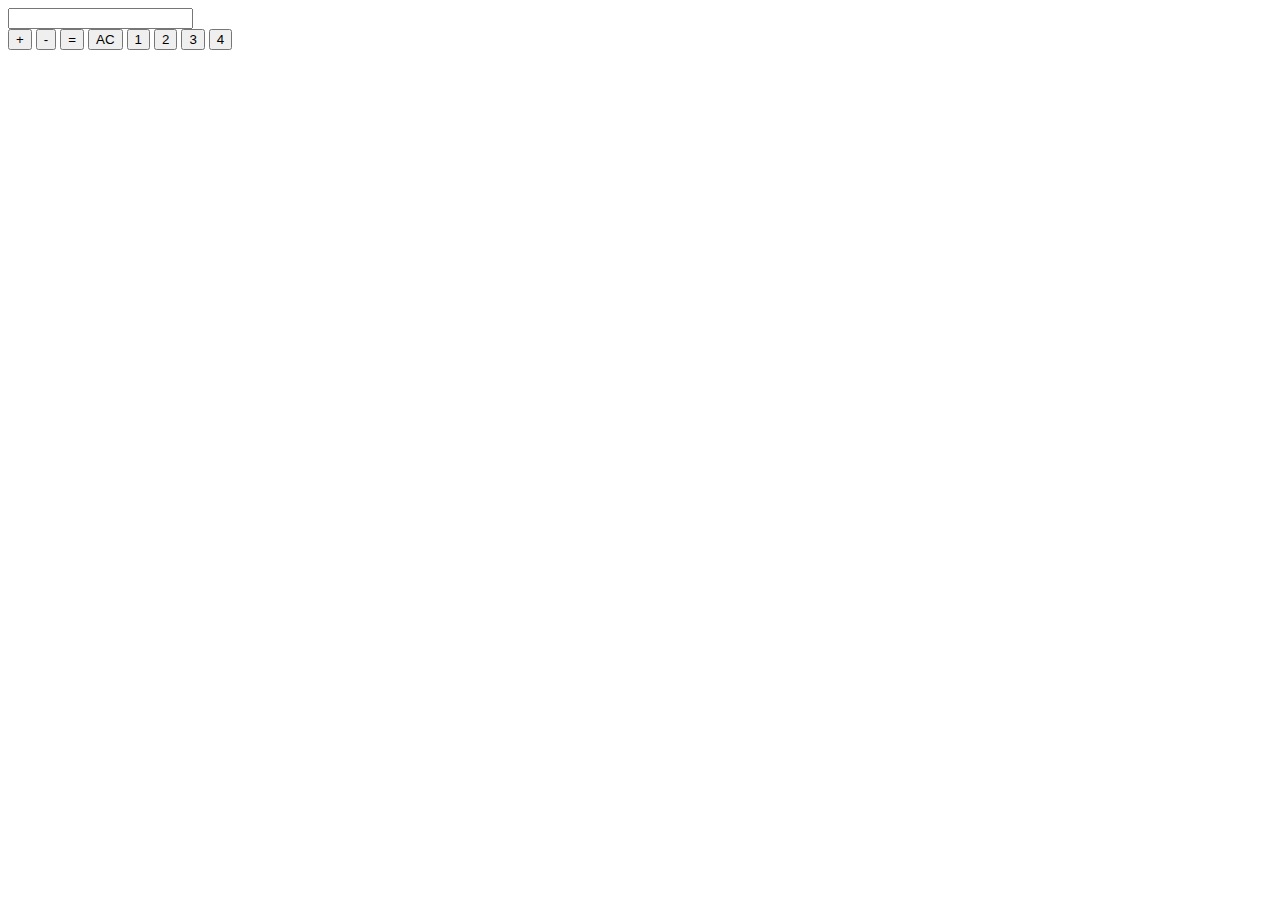
<file: index.html>
<!DOCTYPE html>
<html lang="en">
<head>
    <meta charset="UTF-8">
    <meta name="viewport" content="width=device-width, initial-scale=1.0">
    <title>Document</title>
</head>
<body>
    <div class="calculator">
        <input type="text" id="display" readonly />
        <div class="buttons">
            <button class="button">+</button>
            <button class="button">-</button>
            <button class="button">=</button>
            <button class="button-ac">AC</button>
            <button class="button">1</button>
            <button class="button">2</button>
            <button class="button">3</button>
            <button class="button">4</button>
        </div>    
    </div>    
    <script src="script.js"></script>
</body>
</html>
</file>
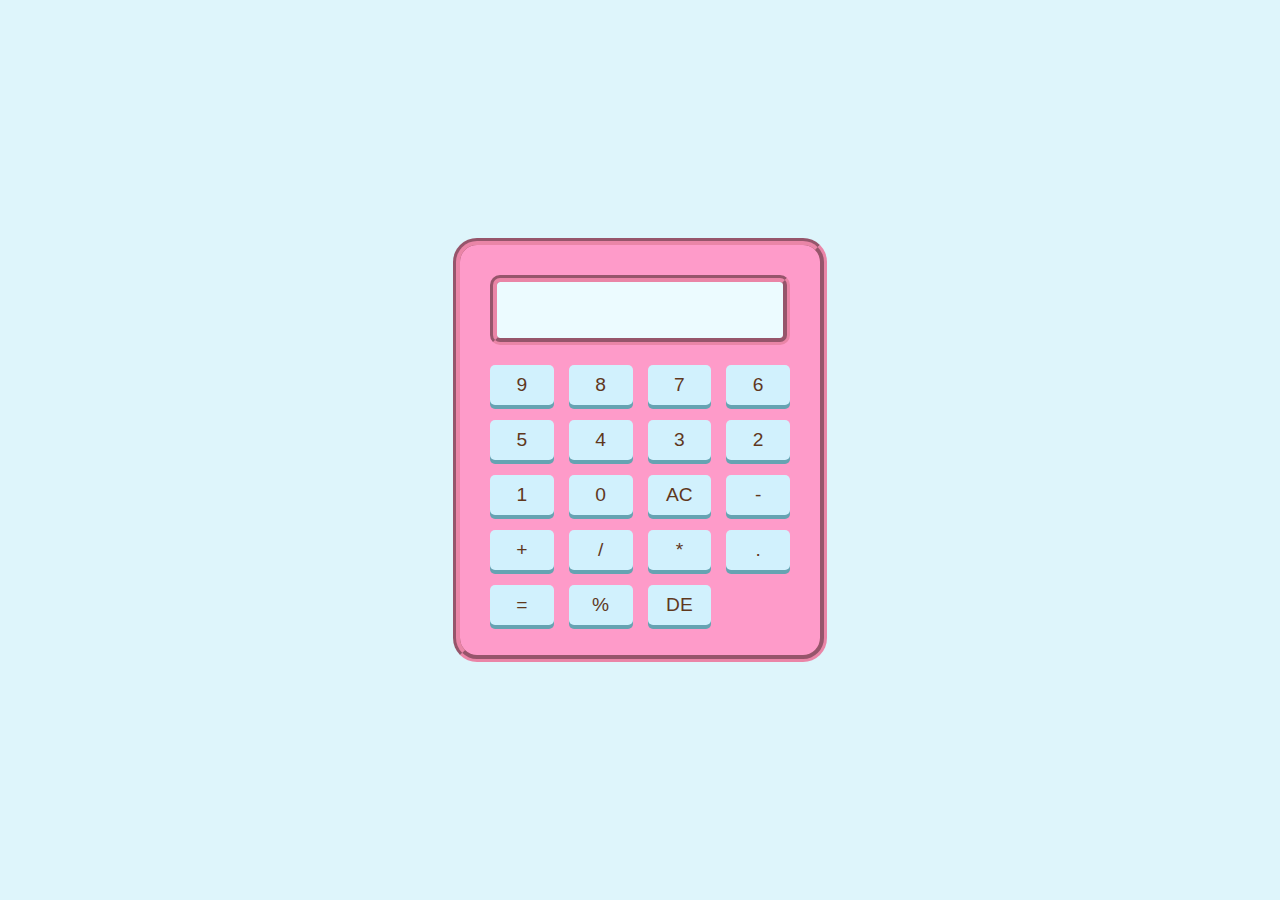
<file: indexika.html>
<!DOCTYPE html>
<html lang="en">
<head>
    <meta charset="UTF-8">
    <meta name="viewport" content="width=device-width, initial-scale=1.0">
    <title>Calculator</title>
    <link rel="stylesheet" href="styleika.css">
</head>
<body>
    <div class="calculator">
        <input type="text" id="display" readonly />
        <div class="buttons">
            <button class="button">9</button>
            <button class="button">8</button>
            <button class="button">7</button>
            <button class="button">6</button>
            <button class="button">5</button>
            <button class="button">4</button>
            <button class="button">3</button>
            <button class="button">2</button>
            <button class="button">1</button>
            <button class="button">0</button>
            <button class="button">AC</button>
            <button class="button">-</button>
            <button class="button">+</button>
            <button class="button">/</button>
            <button class="button">*</button>
            <button class="button">.</button>
            <button class="button">=</button>
            <button class="button">%</button>
            <button class="button">DE</button>
        </div>    
    </div>    
</body>
</html>
</file>
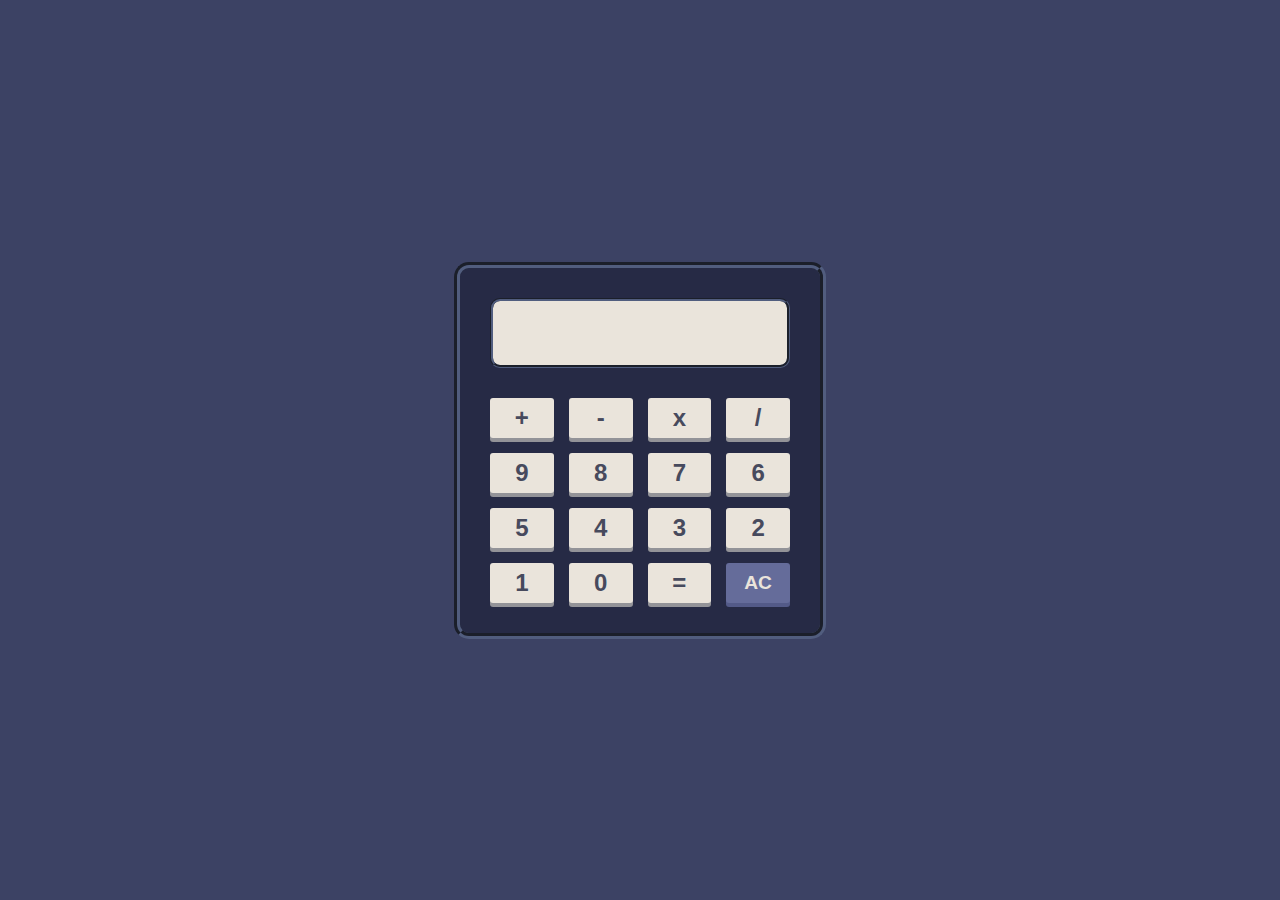
<file: indexkakradit.html>
<!DOCTYPE html>
<html lang="en">
<head>
    <meta charset="UTF-8">
    <meta name="viewport" content="width=device-width, initial-scale=1.0">
    <title>Simple Calculator Ika</title>
    <link rel="stylesheet" href="style.css">
</head>
<body>
    <div class="calculator">
        <input type="text" id="display" readonly />
        <div class="buttons">
            <button onclick="appendValue('+')" class="button">+</button>
            <button onclick="appendValue('-')" class="button">-</button>
            <button onclick="appendValue('*')" class="button">x</button>
            <button onclick="appendValue('/')" class="button">/</button>
            <button onclick="appendValue('9')" class="button">9</button>
            <button onclick="appendValue('8')" class="button">8</button>
            <button onclick="appendValue('7')" class="button">7</button>
            <button onclick="appendValue('6')" class="button">6</button>
            <button onclick="appendValue('5')" class="button">5</button>
            <button onclick="appendValue('4')" class="button">4</button>
            <button onclick="appendValue('3')" class="button">3</button>
            <button onclick="appendValue('2')" class="button">2</button>
            <button onclick="appendValue('1')" class="button">1</button>
            <button onclick="appendValue('0')" class="button">0</button>
            <button onclick="calculate()" class="button">=</button>
            <button onclick="clearDisplay()" class="button ac">AC</button>
        </div>    
    </div>    
    <script src="script.js"></script>
</body>
</html>
</file>
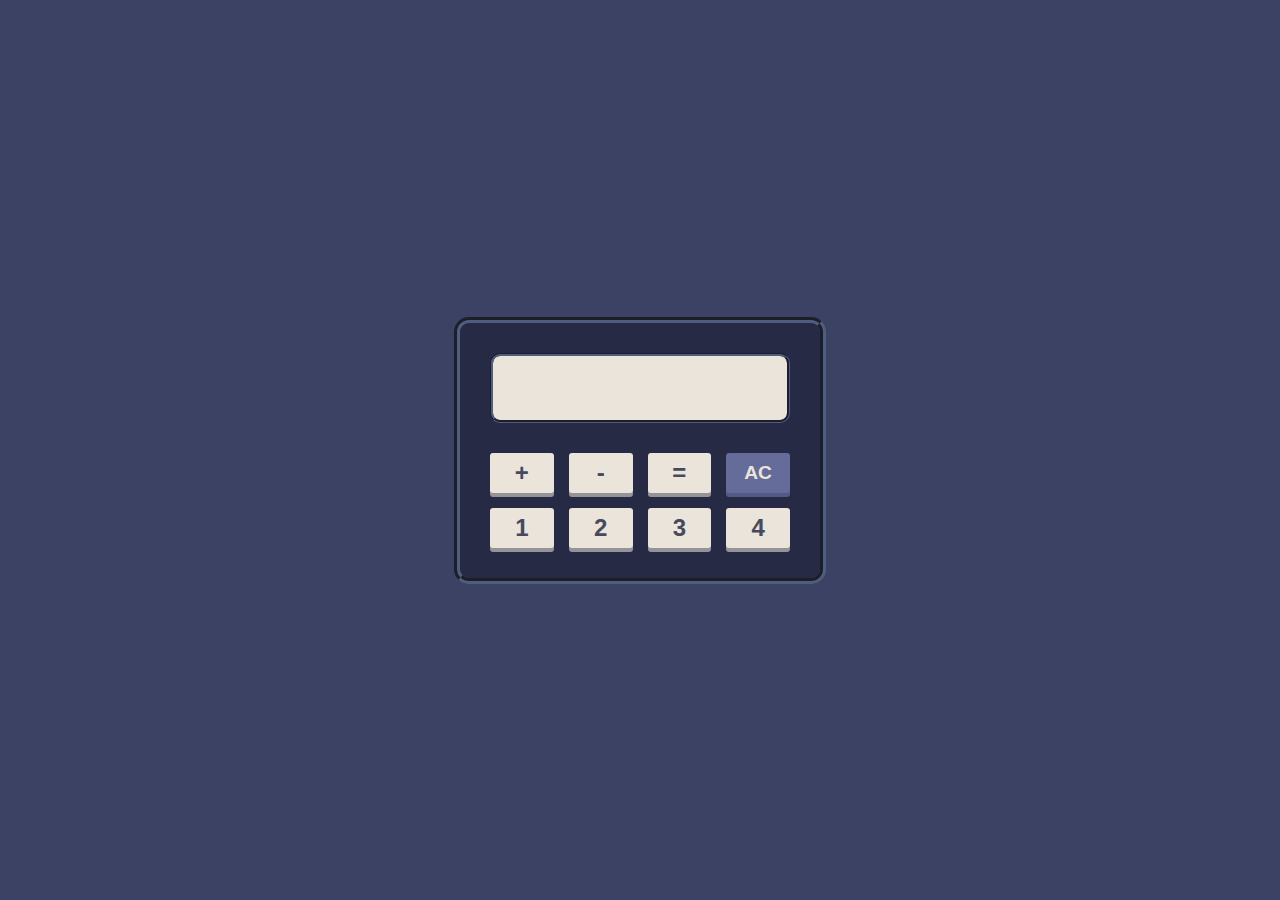
<file: ori-kak-radit.html>
<!DOCTYPE html>
<html lang="en">
  <head>
    <meta charset="UTF-8" />
    <meta name="viewport" content="width=device-width, initial-scale=1.0" />
    <title>Simple Calculator</title>
    <link rel="stylesheet" href="style.css">
  </head>
  <body>
    <div class="calculator">
      <input type="text" id="display" readonly />
      <div class="buttons">
        <button class="button">+</button>
        <button class="button">-</button>
        <button class="button">=</button>
        <button class="button ac">AC</button>
        <button class="button">1</button>
        <button class="button">2</button>
        <button class="button">3</button>
        <button class="button">4</button>
      </div>
    </div>
    <script src="script.js"></script>
  </body>
</html>
</file>
<file: styleika.css>
body {
    font-family: Arial, Helvetica, sans-serif;
    display: flex;
    justify-content: center;
    align-items: center;
    height: 100vh;
    margin: 0;
    background-color: #def5fb;
}

.calculator {
    width: 300px;
    background-color: #fe9bc9;
    border-radius: 24px;
    padding: 30px;
    border: 7px groove #ea85a7;
}

#display {
    width: 100%;
    height: 70px;
    background: #ecfbff;
    border: 7px groove #ea85a7;
    border-radius: 10px;
    margin-bottom: 20px;
    font-size: 3rem;
    font-family: 'digital-7';
    color: #5c2405;
    text-align: right;
    padding: 10px;
    box-sizing: border-box;
}

.buttons {
    display: grid;
    grid-template-columns: repeat(4, 1fr);
    gap: 15px;
}

.button {
    height: 40px;
    background: #d1f1fd;
    color: #60381d;
    border: none;
    border-radius: 5px;
    font-size: 1.2rem;
    cursor: pointer;
    display: flex;
    justify-content: center;
    align-items: center;
    box-shadow: 0 4px #66a3b2;
    /* box-shadow: 0px 0px 0px 1px #989a99; */
    /* border-block-end-width: 2px; */
    /* border-block-end-style: solid; */
    /* border-block-end-color: pink; */
}
.button:active {
    box-shadow: 0 2px #de78a0;
    transform: translateY(4px);
}

.buttom {
    height: 40px;
    background: #d1f1fd;
    color: #60381d;
    border: none;
    border-radius: 5px;
    font-size: 1.2rem;
    cursor: pointer;
    display: flex;
    justify-content: center;
    align-items: center;
    box-shadow: 0 4px #66a3b2;
    grid-column: span 2;
    
} 

.buttom:active {
    box-shadow: 0 2px #de78a0;
    transform: translateY(4px);
}
</file>
<file: style.css>
body {
    font-family: Arial, Helvetica, sans-serif;
    display: flex;
    justify-content: center;
    align-items: center;
    height: 100vh;
    margin: 0;
    background-color: #3c4264;
}

.calculator {
    width: 300px;
    background-color: #262a45;
    border-radius: 15px;
    padding: 30px;
    border: 6px groove #515d7e;
}

#display {
    width: 100%;
    height: 70px;
    background: #eae4db;
    border: 3px groove #515d7e;
    border-radius: 10px;
    margin-bottom: 30px;
    font-size: 3rem;
    font-family: 'digital-7';
    color: #f2f3f5;
    text-align: right;
    padding: 10px;
    box-sizing: border-box;
}

.buttons { 
    display: grid;
    grid-template-columns: repeat(4, 1fr);
    gap: 15px;
    font-style: normal;

}

.button {
    height: 40px;
    background: #eae4db;
    color: #474a5d;
    border: none;
    border-radius: 3px;
    font-size: 1.5rem;
    font-family: 'Spartan', sans-serif;
    cursor: pointer;
    display: flex;
    justify-content: center;
    align-items: center;
    box-shadow: 0 4px #939398;
    font-weight: bold;
}

.ac {
    height: 40px;
    background: #656c9a;
    color: #eae4db;
    border: none;
    border-radius: 3px;
    font-size: 1.2rem;
    cursor: pointer;
    display: flex;
    justify-content: center;
    align-items: center;
    box-shadow: 0 4px #535a88;
    
} 

.equal {
    height: 40px;
    background: #d14e30;
    color: #eae4db;
    border: none;
    border-radius: 3px;
    font-size: 1.2rem;
    cursor: pointer;
    display: flex;
    justify-content: center;
    align-items: center;
    box-shadow: 0 4px #8a3329;
    grid-column: span 2;
    
} 

.button:active {
    box-shadow: 0 2px #939398;
    transform: translateY(4px);
}
</file>
